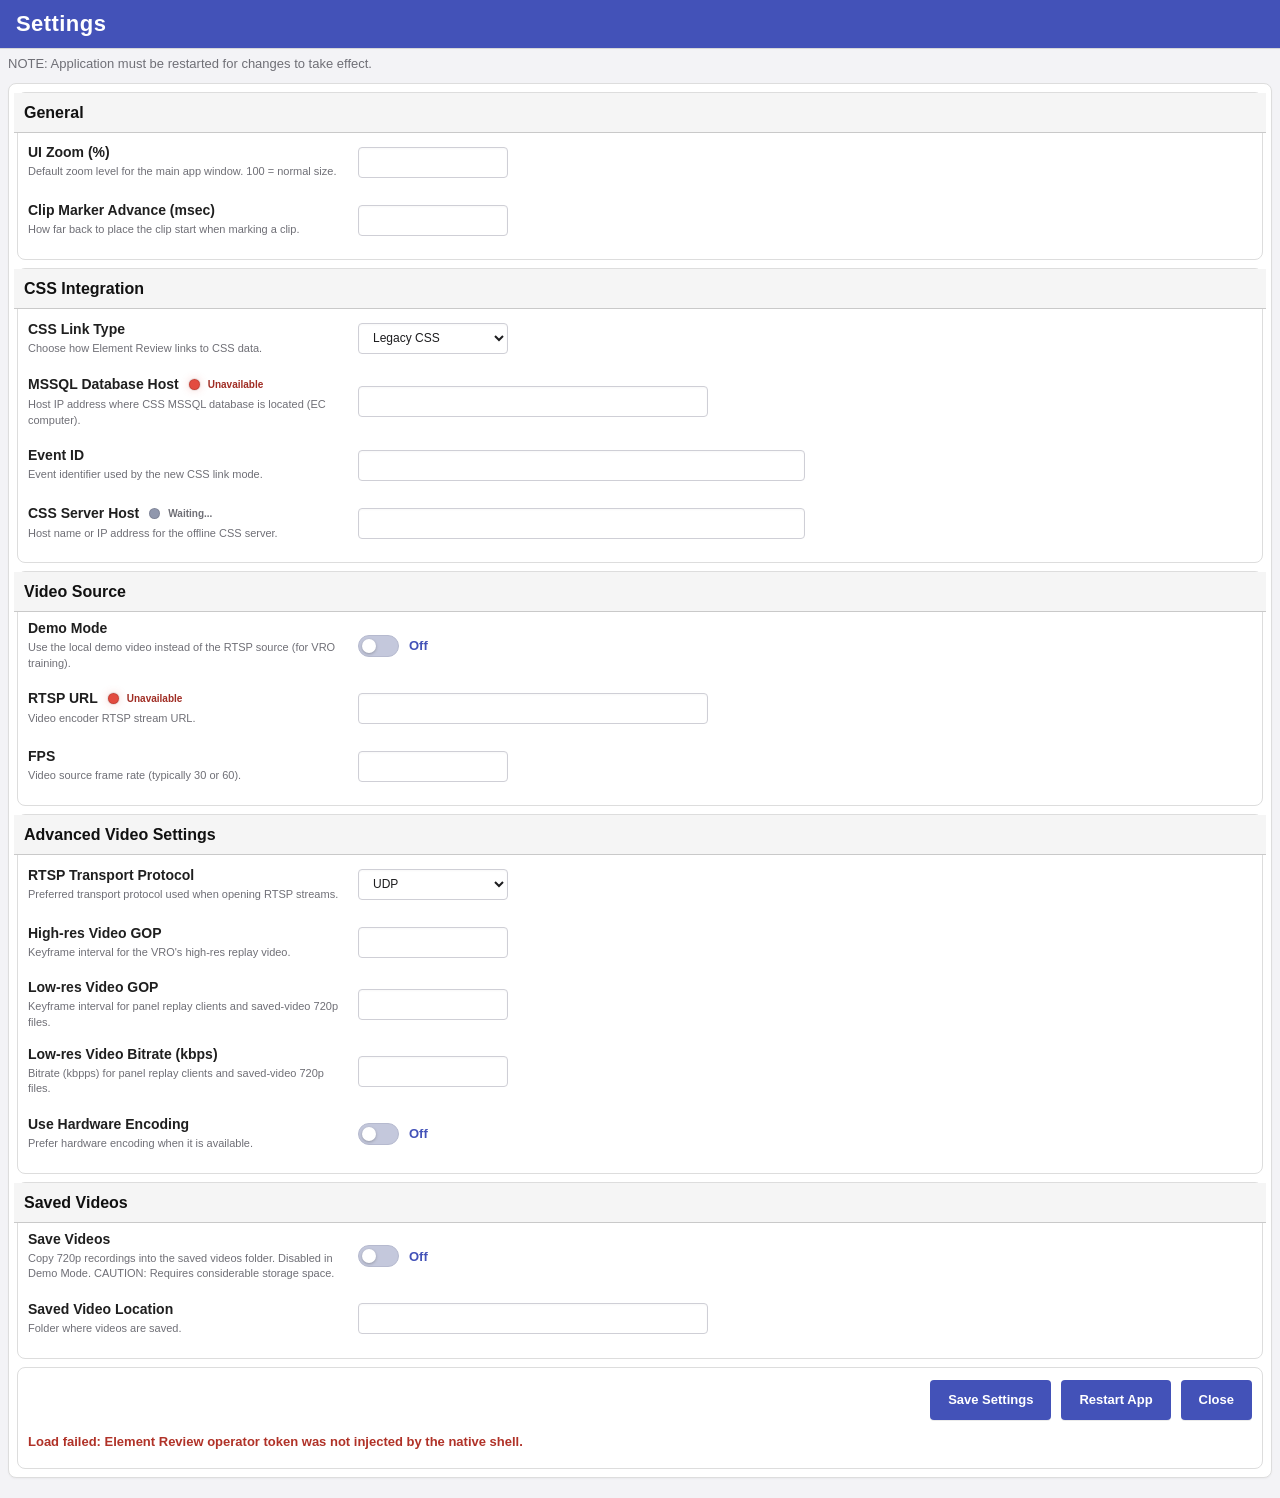
<file: wwwroot/config.html>
<!doctype html>
<html lang="en">
<head>
    <meta charset="utf-8" />
    <meta name="viewport" content="width=device-width, initial-scale=1" />
    <title>Element Review Settings</title>

    <style>
        :root {
            --pageBg: #f3f3f6;
            --surface: #ffffff;
            --surfaceAlt: #f5f5f5;
            --text: #1d1d1f;
            --muted: #6f6f76;
            --border: #dddddd;
            --brand: #4352b8;
            --brandDark: #1d5a96;
            --inputBorder: #cfcfd6;
            --inputBg: #ffffff;
            --success: #2fa84f;
            --warning: #d6a316;
            --danger: #e34b3f;
            --buttonShadow: 0 1px 0 rgba(0,0,0,0.08);
            --cardShadow: 0 1px 2px rgba(0,0,0,0.04);
        }

        * {
            box-sizing: border-box;
        }

        html, body {
            min-height: 100%;
        }

        body {
            margin: 0;
            font-family: Arial, Helvetica, sans-serif;
            background: var(--pageBg);
            color: var(--text);
        }

            body.preload {
                visibility: hidden;
            }

        .siteHeader {
            background: var(--brand);
            color: #fff;
            box-shadow: 0 1px 0 rgba(0,0,0,0.12);
        }

        .siteHeaderInner {
            min-height: 48px;
            padding: 0 16px;
            display: flex;
            align-items: center;
            justify-content: flex-start;
            gap: 18px;
        }

        .brandBlock {
            display: flex;
            align-items: center;
            gap: 12px;
            flex-wrap: wrap;
            min-width: 0;
        }

        .brand {
            font-size: 22px;
            font-weight: 700;
            letter-spacing: 0.02em;
            white-space: nowrap;
        }

        .page {
            margin: 0;
            padding: 8px 8px 20px;
        }

        h1 {
            margin: 0 0 8px;
            font-size: 26px;
            line-height: 1.2;
            font-weight: 500;
            color: #000;
        }

        .subtitle {
            margin: 0 0 12px;
            color: var(--muted);
            font-size: 13px;
        }

        .formShell {
            background: var(--surface);
            border: 1px solid var(--border);
            border-radius: 8px;
            box-shadow: var(--cardShadow);
            padding: 8px;
        }

        form {
            display: grid;
            gap: 8px;
        }

        .card {
            background: var(--surface);
            border: 1px solid var(--border);
            border-radius: 8px;
            overflow: visible;
            padding: 0 10px 10px;
        }

        .actionsCard {
            padding-top: 10px;
        }

        .sectionTitle {
            margin: 0 -14px 0;
            padding: 10px;
            font-size: 16px;
            line-height: 1.2;
            font-weight: 700;
            color: #111;
            background: var(--surfaceAlt);
            border-bottom: 1px solid #c9c9c9;
        }

        .grid {
            display: grid;
            grid-template-columns: minmax(220px, 320px) minmax(180px, 1fr);
            gap: 0 10px;
            align-items: center;
        }

        .row {
            display: contents;
        }

            .row.hiddenRow {
                display: none;
            }

            .labelBlock,
            .row > .toggleRow {
                min-height: 58px;
            }

            .row > input {
                min-height: 58px;
            }

        .labelBlock {
            display: flex;
            flex-direction: column;
            justify-content: center;
            gap: 4px;
            padding: 8px 0;
        }

            .labelBlock.disabled {
                opacity: 0.6;
            }

        .labelLine {
            display: flex;
            align-items: center;
            gap: 10px;
            flex-wrap: wrap;
        }

        .labelBlock label {
            font-size: 14px;
            font-weight: 700;
            color: #1f1f1f;
        }

        .help {
            color: var(--muted);
            font-size: 11px;
            line-height: 1.4;
            max-width: 560px;
        }

        input[type="text"],
        input[type="number"],
        .fieldSelect {
            display: block;
            width: 100%;
            max-width: 50%;
            min-width: 160px;
            min-height: 31px;
            margin: 0;
            padding: 6px 10px;
            border: 1px solid var(--inputBorder);
            border-radius: 4px;
            background: var(--inputBg);
            color: var(--text);
            font-size: 12px;
            box-shadow: inset 0 1px 2px rgba(0,0,0,0.03);
            align-self: center;
        }

        input[type="text"].fieldWidthSmall,
        input[type="number"].fieldWidthSmall,
        .fieldSelect.fieldWidthSmall {
            width: 150px;
            max-width: 100%;
            min-width: 0;
        }

        input[type="text"].fieldWidthMedium,
        input[type="number"].fieldWidthMedium,
        .fieldSelect.fieldWidthMedium {
            width: 350px;
            max-width: 100%;
            min-width: 0;
        }

            input[type="text"]:focus,
            input[type="number"]:focus,
            .fieldSelect:focus {
                outline: 0;
                border-color: #8b93d8;
                box-shadow: 0 0 0 3px rgba(67, 82, 184, 0.12);
            }

            input[type="text"]:disabled,
            input[type="number"]:disabled,
            .fieldSelect:disabled {
                background: #f0f0f2;
                color: #8b8b95;
                cursor: not-allowed;
            }

        .toggleRow {
            display: flex;
            align-items: center;
            gap: 10px;
            padding: 8px 0;
        }

            .toggleRow.disabled {
                opacity: 0.6;
            }

        .toggleText {
            min-width: 34px;
            color: var(--brand);
            font-size: 13px;
            font-weight: 700;
        }

        .switch {
            position: relative;
            display: inline-block;
            width: 41px;
            height: 22px;
            flex: 0 0 auto;
        }

            .switch input {
                opacity: 0;
                width: 0;
                height: 0;
                position: absolute;
            }

            .switch input:disabled + .slider {
                cursor: not-allowed;
                background: #d8dbe7;
                border-color: #c8ccd9;
            }

            .switch input:disabled + .slider::before {
                box-shadow: none;
            }

        .slider {
            position: absolute;
            inset: 0;
            cursor: pointer;
            background: #c4c8dc;
            border: 1px solid #b6bacf;
            border-radius: 999px;
            transition: 0.2s ease;
        }

        .slider::before {
            content: "";
            position: absolute;
            left: 3px;
            top: 3px;
            width: 14px;
            height: 14px;
            border-radius: 50%;
            background: #fff;
            box-shadow: 0 1px 3px rgba(0,0,0,0.25);
            transition: 0.2s ease;
        }

        .switch input:checked + .slider {
            background: var(--brand);
            border-color: var(--brand);
        }

            .switch input:checked + .slider::before {
                transform: translateX(18px);
            }

        .pingStatus {
            display: inline-flex;
            align-items: center;
            gap: 8px;
            min-height: 18px;
            font-size: 10px;
            font-weight: 700;
        }

        .pingDot {
            width: 11px;
            height: 11px;
            border-radius: 50%;
            background: #8d93a6;
            border: 1px solid rgba(0,0,0,0.12);
            flex: 0 0 auto;
        }

            .pingDot.green {
                background: var(--success);
                box-shadow: 0 0 0 1px rgba(0,0,0,0.08), 0 0 8px rgba(47,168,79,0.25);
            }

            .pingDot.yellow {
                background: var(--warning);
                box-shadow: 0 0 0 1px rgba(0,0,0,0.08), 0 0 8px rgba(214,163,22,0.25);
            }

            .pingDot.red {
                background: var(--danger);
                box-shadow: 0 0 0 1px rgba(0,0,0,0.08), 0 0 8px rgba(227,75,63,0.25);
            }

            .pingDot.idle {
                background: #9097ad;
            }

        .pingText {
            color: var(--muted);
        }

            .pingText.green {
                color: #246f37;
            }

            .pingText.yellow {
                color: #8a6710;
            }

            .pingText.red {
                color: #a02d24;
            }

            .pingText.idle {
                color: var(--muted);
            }

        .actions {
            display: flex;
            gap: 10px;
            flex-wrap: wrap;
            align-items: center;
            justify-content: flex-end;
            margin-top: 2px;
        }

        button {
            min-height: 40px;
            padding: 0 18px;
            border: 0;
            border-radius: 4px;
            font-size: 13px;
            font-weight: 700;
            cursor: pointer;
            box-shadow: var(--buttonShadow);
        }

            button:disabled {
                opacity: 0.6;
                cursor: not-allowed;
            }

        .saveBtn,
        .restartBtn,
        .closeBtn {
            background: var(--brand);
            color: #fff;
        }

        .status {
            min-height: 24px;
            margin-top: 14px;
            font-size: 13px;
            font-weight: 700;
        }

            .status.ok {
                color: #2d7d44;
            }

            .status.err {
                color: #b03228;
            }

        .modalOverlay {
            position: fixed;
            inset: 0;
            display: none;
            align-items: center;
            justify-content: center;
            background: rgba(0,0,0,0.35);
            z-index: 9999;
            padding: 20px;
        }

            .modalOverlay.show {
                display: flex;
            }

        .modalBox {
            width: min(520px, 100%);
            background: var(--surface);
            border: 1px solid var(--border);
            border-radius: 8px;
            padding: 28px 24px;
            box-shadow: 0 18px 40px rgba(0,0,0,0.16);
            text-align: center;
        }

        .modalMessage {
            margin: 0;
            font-size: 22px;
            font-weight: 700;
            line-height: 1.3;
            color: var(--text);
        }

        @media (max-width: 980px) {
            .siteHeaderInner {
                align-items: center;
                padding-top: 6px;
                padding-bottom: 6px;
            }

        }

        @media (max-width: 760px) {
            .grid {
                grid-template-columns: 1fr;
                gap: 0;
            }

            .labelBlock,
            .row > input,
            .row > .toggleRow {
                min-height: auto;
            }

            .page {
                padding-left: 6px;
                padding-right: 6px;
            }

            .siteHeaderInner {
                padding-left: 10px;
                padding-right: 10px;
            }

            .brand {
                font-size: 18px;
            }

            .modalMessage {
                font-size: 19px;
            }

            input[type="text"],
            input[type="number"],
            .fieldSelect {
                max-width: 100%;
                min-width: 0;
            }
        }
    </style>
</head>
<body class="preload">
    <header class="siteHeader">
        <div class="siteHeaderInner">
            <div class="brandBlock">
                <div class="brand" data-i18n="settings">Settings</div>
            </div>

        </div>
    </header>

    <div class="page">
        <p class="subtitle" data-i18n="restartNote">NOTE: Application must be restarted for changes to take effect.</p>

        <div class="formShell">
            <form id="configForm" novalidate>
                <div class="card">
                    <h2 class="sectionTitle" data-i18n="general">General</h2>

                    <div class="grid">
                        <div class="row">
                            <div class="labelBlock">
                                <label for="UiZoomPercent" data-i18n="uiZoom">UI Zoom (%)</label>
                                <div class="help" data-i18n="uiZoomHelp">
                                    Default zoom level for the main app window. 100 = normal size.
                                </div>
                            </div>

                            <input id="UiZoomPercent" name="UiZoomPercent" class="fieldWidthSmall" type="number" min="50" max="150" step="5" />
                        </div>

                        <div class="row">
                            <div class="labelBlock">
                                <label for="ClipMarkerAdvanceMsec" data-i18n="clipMarkerAdvance">Clip Marker Advance (msec)</label>
                                <div class="help" data-i18n="clipMarkerAdvanceHelp">How far back to place the clip start when marking a clip.</div>
                            </div>

                            <input id="ClipMarkerAdvanceMsec" name="ClipMarkerAdvanceMsec" class="fieldWidthSmall" type="number" min="0" step="100" />
                        </div>
                    </div>
                </div>

                <div class="card">
                    <h2 class="sectionTitle" data-i18n="cssIntegration">CSS Integration</h2>

                    <div class="grid">
                        <div class="row">
                            <div class="labelBlock">
                                <label for="CSSLink" data-i18n="cssLinkType">CSS Link Type</label>
                                <div class="help" data-i18n="cssLinkTypeHelp">Choose how Element Review links to CSS data.</div>
                            </div>

                            <select id="CSSLink" name="CSSLink" class="fieldSelect fieldWidthSmall">
                                <option value="Legacy" data-i18n="cssLinkLegacy">Legacy</option>
                                <option value="Online CSS" data-i18n="cssLinkOnline">Online CSS</option>
                                <option value="Offline CSS" data-i18n="cssLinkOffline">Offline CSS</option>
                                <option value="Custom" data-i18n="cssLinkCustom">Custom</option>
                                <option value="None" data-i18n="cssLinkNone">None</option>
                            </select>
                        </div>

                        <div class="row" id="DatabaseLocationRow">
                            <div id="DatabaseLocationLabelBlock" class="labelBlock">
                                <div class="labelLine">
                                    <label for="DatabaseLocation" data-i18n="mssqlDatabaseHost">MSSQL Database Host</label>
                                    <div class="pingStatus">
                                        <span id="dbPingDot" class="pingDot idle"></span>
                                        <span id="dbPingText" class="pingText idle">Waiting...</span>
                                    </div>
                                </div>

                                <div class="help" data-i18n="dbHelp">
                                    Host IP address where CSS MSSQL database is located (EC computer).
                                </div>
                            </div>

                            <input id="DatabaseLocation" name="DatabaseLocation" class="fieldWidthMedium" type="text" spellcheck="false" />
                        </div>

                        <div class="row" id="EventIdRow">
                            <div id="EventIdLabelBlock" class="labelBlock">
                                <label for="EventId" data-i18n="eventId">Event ID</label>
                                <div class="help" data-i18n="eventIdHelp">Event identifier used by the new CSS link mode.</div>
                            </div>

                            <input id="EventId" name="EventId" type="text" spellcheck="false" />
                        </div>

                        <div class="row" id="CSSServerHostRow">
                            <div id="CSSServerHostLabelBlock" class="labelBlock">
                                <div class="labelLine">
                                    <label for="CSSServerHost" data-i18n="cssServerHost">CSS Server Host</label>
                                    <div class="pingStatus">
                                        <span id="cssServerPingDot" class="pingDot idle"></span>
                                        <span id="cssServerPingText" class="pingText idle">Waiting...</span>
                                    </div>
                                </div>
                                <div class="help" data-i18n="cssServerHostHelp">Host name or IP address for the offline CSS server.</div>
                            </div>

                            <input id="CSSServerHost" name="CSSServerHost" type="text" spellcheck="false" />
                        </div>
                    </div>
                </div>

                <div class="card">
                    <h2 class="sectionTitle" data-i18n="videoSource">Video Source</h2>

                    <div class="grid">
                        <div class="row">
                            <div class="labelBlock">
                                <label for="DemoMode" data-i18n="demoMode">Demo Mode</label>
                                <div class="help" data-i18n="demoModeHelp">Use the local demo video instead of the RTSP source (for VRO training).</div>
                            </div>

                            <div class="toggleRow">
                                <label class="switch">
                                    <input id="DemoMode" name="DemoMode" type="checkbox" />
                                    <span class="slider"></span>
                                </label>
                                <div id="DemoModeText" class="toggleText">Off</div>
                            </div>
                        </div>

                        <div class="row">
                            <div id="RtspUrlLabelBlock" class="labelBlock">
                                <div class="labelLine">
                                    <label for="RtspUrl" data-i18n="rtspUrl">RTSP URL</label>
                                    <div class="pingStatus">
                                        <span id="rtspPingDot" class="pingDot idle"></span>
                                        <span id="rtspPingText" class="pingText idle">Waiting...</span>
                                    </div>
                                </div>

                                <div class="help" data-i18n="rtspHelp">
                                    Video encoder RTSP stream URL.
                                </div>
                            </div>

                            <input id="RtspUrl" name="RtspUrl" class="fieldWidthMedium" type="text" spellcheck="false" />
                        </div>

                        <div class="row">
                            <div class="labelBlock">
                                <label for="SourceFps" data-i18n="fps">FPS</label>
                                <div class="help" data-i18n="fpsHelp">Video source frame rate (typically 30 or 60).</div>
                            </div>

                            <input id="SourceFps" name="SourceFps" class="fieldWidthSmall" type="number" min="0" step="5" />
                        </div>
                    </div>
                </div>

                <div class="card">
                    <h2 class="sectionTitle" data-i18n="advancedVideoSettings">Advanced Video Settings</h2>

                    <div class="grid">
                        <div class="row">
                            <div class="labelBlock">
                                <label for="RtspTransportProtocol" data-i18n="rtspTransportProtocol">RTSP Transport Protocol</label>
                                <div class="help" data-i18n="rtspTransportProtocolHelp">Preferred transport protocol used when opening RTSP streams.</div>
                            </div>

                            <select id="RtspTransportProtocol" name="RtspTransportProtocol" class="fieldSelect fieldWidthSmall">
                                <option value="UDP" data-i18n="rtspTransportUdp">UDP</option>
                                <option value="TCP" data-i18n="rtspTransportTcp">TCP</option>
                            </select>
                        </div>

                        <div class="row">
                            <div class="labelBlock">
                                <label for="highresVideoGop" data-i18n="highresVideoGop">High-res Video GOP</label>
                                <div class="help" data-i18n="highresVideoGopHelp">Keyframe interval for the Element Review operator high-res replay video.</div>
                            </div>

                            <input id="highresVideoGop" name="highresVideoGop" class="fieldWidthSmall" type="number" min="1" step="1" />
                        </div>

                        <div class="row">
                            <div class="labelBlock">
                                <label for="lowresVideoGop" data-i18n="lowresVideoGop">Low-res Video GOP</label>
                                <div class="help" data-i18n="lowresVideoGopHelp">Keyframe interval for panel replay clients and saved-video 720p files.</div>
                            </div>

                            <input id="lowresVideoGop" name="lowresVideoGop" class="fieldWidthSmall" type="number" min="1" step="1" />
                        </div>

                        <div class="row">
                            <div class="labelBlock">
                                <label for="lowresVideoBitrate" data-i18n="lowresVideoBitrate">Low-res Video Bitrate (kbps)</label>
                                <div class="help" data-i18n="lowresVideoBitrateHelp">Bitrate (kbpps) for panel replay clients and saved-video 720p files.</div>
                            </div>

                            <input id="lowresVideoBitrate" name="lowresVideoBitrate" class="fieldWidthSmall" type="number" min="0" step="100" />
                        </div>

                        <div class="row">
                            <div class="labelBlock">
                                <label for="UseHardwareEncodingWhenAvailable" data-i18n="useHardwareEncoding">Use Hardware Encoding</label>
                                <div class="help" data-i18n="useHardwareEncodingHelp">Prefer hardware encoding when it is available.</div>
                            </div>

                            <div class="toggleRow">
                                <label class="switch">
                                    <input id="UseHardwareEncodingWhenAvailable" name="UseHardwareEncodingWhenAvailable" type="checkbox" />
                                    <span class="slider"></span>
                                </label>
                                <div id="UseHardwareEncodingWhenAvailableText" class="toggleText">Off</div>
                            </div>
                        </div>
                    </div>
                </div>

                <div class="card">
                    <h2 class="sectionTitle" data-i18n="savedVideos">Saved Videos</h2>

                    <div class="grid">
                        <div class="row">
                            <div id="SaveVideosLabelBlock" class="labelBlock">
                                <label for="SaveVideos" data-i18n="saveVideos">Save Videos</label>
                                <div class="help" data-i18n="saveVideosHelp">Copy completed recordings into the saved videos folder. CAUTION: Requires considerable storage space.</div>
                            </div>

                            <div id="SaveVideosToggleRow" class="toggleRow">
                                <label class="switch">
                                    <input id="SaveVideos" name="SaveVideos" type="checkbox" />
                                    <span class="slider"></span>
                                </label>
                                <div id="SaveVideosText" class="toggleText">Off</div>
                            </div>
                        </div>

                        <div class="row">
                            <div id="SavedVideosFolderLabelBlock" class="labelBlock">
                                <label for="SavedVideosFolder" data-i18n="savedVideoLocation">Saved Video Location</label>
                                <div class="help" data-i18n="savedVideoLocationHelp">Folder where videos are saved.</div>
                            </div>

                            <input id="SavedVideosFolder" name="SavedVideosFolder" class="fieldWidthMedium" type="text" spellcheck="false" />
                        </div>
                    </div>
                </div>

                <div class="card actionsCard">
                    <div class="actions">
                        <button type="submit" class="saveBtn" data-i18n="saveSettings">Save Settings</button>
                        <button type="button" id="restartBtn" class="restartBtn" data-i18n="restartApp">Restart App</button>
                        <button type="button" id="closeBtn" class="closeBtn" data-i18n="close">Close</button>
                    </div>

                    <div id="status" class="status"></div>
                </div>
            </form>
        </div>
    </div>

    <script src="config-i18n.js"></script>
    <script>
        const fields = [
            "CSSLink",
            "EventId",
            "CSSServerHost",
            "DemoMode",
            "RtspUrl",
            "SourceFps",
            "RtspTransportProtocol",
            "UseHardwareEncodingWhenAvailable",
            "highresVideoGop",
            "lowresVideoGop",
            "lowresVideoBitrate",
            "ClipMarkerAdvanceMsec",
            "UiZoomPercent",
            "DatabaseLocation",
            "SaveVideos",
            "SavedVideosFolder"
        ];

        const booleanFields = [
            "DemoMode",
            "UseHardwareEncodingWhenAvailable",
            "SaveVideos"
        ];

        const numberFields = [
            "SourceFps",
            "highresVideoGop",
            "lowresVideoGop",
            "lowresVideoBitrate",
            "ClipMarkerAdvanceMsec",
            "UiZoomPercent"
        ];

        const form = document.getElementById("configForm");
        const statusEl = document.getElementById("status");
        const saveBtn = form.querySelector(".saveBtn");
        const restartBtn = document.getElementById("restartBtn");
        const closeBtn = document.getElementById("closeBtn");
        const cssLinkInput = document.getElementById("CSSLink");
        const rtspTransportProtocolInput = document.getElementById("RtspTransportProtocol");

        const demoModeInput = document.getElementById("DemoMode");
        const rtspUrlInput = document.getElementById("RtspUrl");
        const rtspUrlLabelBlock = document.getElementById("RtspUrlLabelBlock");
        const saveVideosInput = document.getElementById("SaveVideos");
        const saveVideosLabelBlock = document.getElementById("SaveVideosLabelBlock");
        const saveVideosToggleRow = document.getElementById("SaveVideosToggleRow");
        const savedVideosFolderLabelBlock = document.getElementById("SavedVideosFolderLabelBlock");
        const databaseLocationRow = document.getElementById("DatabaseLocationRow");
        const eventIdRow = document.getElementById("EventIdRow");
        const cssServerHostRow = document.getElementById("CSSServerHostRow");
        const databaseLocationLabelBlock = document.getElementById("DatabaseLocationLabelBlock");
        const eventIdLabelBlock = document.getElementById("EventIdLabelBlock");
        const cssServerHostLabelBlock = document.getElementById("CSSServerHostLabelBlock");
        const databaseLocationInput = document.getElementById("DatabaseLocation");
        const eventIdInput = document.getElementById("EventId");
        const cssServerHostInput = document.getElementById("CSSServerHost");
        const savedVideosFolderInput = document.getElementById("SavedVideosFolder");
        const uiZoomPercentInput = document.getElementById("UiZoomPercent");

        const dbPingDot = document.getElementById("dbPingDot");
        const dbPingText = document.getElementById("dbPingText");
        const cssServerPingDot = document.getElementById("cssServerPingDot");
        const cssServerPingText = document.getElementById("cssServerPingText");
        const rtspPingDot = document.getElementById("rtspPingDot");
        const rtspPingText = document.getElementById("rtspPingText");

        const translations = window.CONFIG_I18N || {};
        let currentLanguage = "en";
        let serverConfig = {};
        let operatorAuthToken = "";

        let hostPingIntervalId = null;
        let dbPingInFlight = false;
        let cssServerPingInFlight = false;
        let rtspPingInFlight = false;

        function loadOperatorAuthToken() {
            operatorAuthToken = String(window.__ELEMENT_REVIEW_OPERATOR_TOKEN || "");
            if (!operatorAuthToken) {
                throw new Error("Element Review operator token was not injected by the native shell.");
            }
        }

        function authHeaders(extraHeaders = {}) {
            return operatorAuthToken
                ? { ...extraHeaders, Authorization: `Bearer ${operatorAuthToken}` }
                : { ...extraHeaders };
        }

        function normalizeLanguage(value) {
            const lang = String(value ?? "").trim().toLowerCase();
            return translations[lang] ? lang : "en";
        }

        function t(key) {
            return translations[currentLanguage]?.[key] ?? translations.en?.[key] ?? key;
        }

        if ("scrollRestoration" in history) {
            history.scrollRestoration = "manual";
        }

        function showPage() {
            document.body.classList.remove("preload");
            window.scrollTo(0, 0);
            window.requestAnimationFrame(() => window.scrollTo(0, 0));
        }

        function applyTranslations() {
            document.documentElement.lang = currentLanguage;
            document.title = t("pageTitle");

            if (cssLinkInput) {
                const noneOption = cssLinkInput.querySelector('option[value="None"]');
                const legacyOption = cssLinkInput.querySelector('option[value="Legacy"]');
                const customOption = cssLinkInput.querySelector('option[value="Custom"]');
                const onlineOption = cssLinkInput.querySelector('option[value="Online CSS"]');
                const offlineOption = cssLinkInput.querySelector('option[value="Offline CSS"]');

                if (noneOption) noneOption.textContent = t("cssLinkNone");
                if (legacyOption) legacyOption.textContent = t("cssLinkLegacy");
                if (customOption) customOption.textContent = t("cssLinkCustom");
                if (onlineOption) onlineOption.textContent = t("cssLinkOnline");
                if (offlineOption) offlineOption.textContent = t("cssLinkOffline");
            }

            if (rtspTransportProtocolInput) {
                const udpOption = rtspTransportProtocolInput.querySelector('option[value="UDP"]');
                const tcpOption = rtspTransportProtocolInput.querySelector('option[value="TCP"]');

                if (udpOption) udpOption.textContent = t("rtspTransportUdp");
                if (tcpOption) tcpOption.textContent = t("rtspTransportTcp");
            }

            document.querySelectorAll("[data-i18n]").forEach((el) => {
                const key = el.getAttribute("data-i18n");
                el.textContent = t(key);
            });

            if (dbPingText.dataset.i18nKey) {
                dbPingText.textContent = t(dbPingText.dataset.i18nKey);
            }

            if (cssServerPingText.dataset.i18nKey) {
                cssServerPingText.textContent = t(cssServerPingText.dataset.i18nKey);
            }

            if (rtspPingText.dataset.i18nKey) {
                rtspPingText.textContent = t(rtspPingText.dataset.i18nKey);
            }

            if (statusEl.dataset.i18nKey) {
                const detail = statusEl.dataset.i18nDetail || "";
                statusEl.textContent = detail ? `${t(statusEl.dataset.i18nKey)}: ${detail}` : t(statusEl.dataset.i18nKey);
            }

            for (const fieldName of booleanFields) {
                updateToggleText(fieldName);
            }
        }

        function setStatus(message = "", kind = "", useKey = false, detail = "") {
            statusEl.className = `status ${kind}`.trim();

            if (!message) {
                statusEl.textContent = "";
                delete statusEl.dataset.i18nKey;
                delete statusEl.dataset.i18nDetail;
                return;
            }

            if (useKey) {
                statusEl.dataset.i18nKey = message;
                statusEl.dataset.i18nDetail = detail;
                statusEl.textContent = detail ? `${t(message)}: ${detail}` : t(message);
                return;
            }

            delete statusEl.dataset.i18nKey;
            delete statusEl.dataset.i18nDetail;
            statusEl.textContent = message;
        }

        function updateToggleText(fieldName) {
            const input = document.getElementById(fieldName);
            const text = document.getElementById(fieldName + "Text");

            if (!input || !text) return;

            text.textContent = input.checked ? t("on") : t("off");
        }

        function setPingIndicator(dotEl, textEl, state, textOrKey, useKey = true) {
            dotEl.className = `pingDot ${state}`;
            textEl.className = `pingText ${state}`;

            if (useKey) {
                textEl.dataset.i18nKey = textOrKey;
                textEl.textContent = t(textOrKey);
                return;
            }

            delete textEl.dataset.i18nKey;
            textEl.textContent = textOrKey;
        }

        function normalizeFolderPath(value) {
            let s = String(value ?? "").trim();
            if (!s) return "";

            s = s.replace(/\\/g, "/");
            s = s.replace(/\/{2,}/g, "/");

            if (/^[A-Za-z]:$/.test(s)) {
                s += "/";
            }

            return s;
        }

        function normalizeUiZoomPercent(value) {
            const numeric = Number(value);

            if (!Number.isFinite(numeric)) return 90;

            let zoom = Math.round(numeric);

            if (zoom < 50) zoom = 50;
            if (zoom > 150) zoom = 150;

            return zoom;
        }

        function normalizeCssLinkValue(value) {
            const normalized = String(value ?? "").trim().toLowerCase();
            if (normalized === "legacy") return "Legacy";
            if (normalized === "custom") return "Custom";
            if (normalized === "new" || normalized === "online css" || normalized === "onlinecss") return "Online CSS";
            if (normalized === "offline css" || normalized === "offlinecss") return "Offline CSS";
            return "None";
        }

        function normalizeRtspTransportProtocolValue(value) {
            return String(value ?? "").trim().toUpperCase() === "TCP" ? "TCP" : "UDP";
        }

        function setCssLinkSelection(value) {
            const normalizedValue = normalizeCssLinkValue(value);
            let matchingIndex = -1;

            Array.from(cssLinkInput.options).forEach((option, index) => {
                const isMatch = option.value === normalizedValue;
                option.selected = isMatch;

                if (isMatch) {
                    matchingIndex = index;
                }
            });

            if (matchingIndex < 0) {
                matchingIndex = 0;
            }

            cssLinkInput.selectedIndex = matchingIndex;
            cssLinkInput.value = cssLinkInput.options[matchingIndex]?.value ?? "None";
        }

        function updateCssIntegrationState() {
            const cssLink = normalizeCssLinkValue(cssLinkInput?.value);
            const isLegacy = cssLink === "Legacy";
            const isOnline = cssLink === "Online CSS";
            const isOffline = cssLink === "Offline CSS";

            databaseLocationInput.disabled = !isLegacy;
            databaseLocationLabelBlock.classList.toggle("disabled", !isLegacy);
            databaseLocationRow.classList.toggle("hiddenRow", !isLegacy);

            eventIdInput.disabled = !isOnline;
            eventIdLabelBlock.classList.toggle("disabled", !isOnline);
            eventIdRow.classList.toggle("hiddenRow", !isOnline);

            cssServerHostInput.disabled = !isOffline;
            cssServerHostLabelBlock.classList.toggle("disabled", !isOffline);
            cssServerHostRow.classList.toggle("hiddenRow", !isOffline);

            if (!isLegacy) {
                setPingIndicator(dbPingDot, dbPingText, "idle", "unavailable");
            } else {
                setPingIndicator(dbPingDot, dbPingText, "idle", "waiting");
            }

            if (!isOffline) {
                setPingIndicator(cssServerPingDot, cssServerPingText, "idle", "unavailable");
            } else {
                setPingIndicator(cssServerPingDot, cssServerPingText, "idle", "waiting");
            }
        }

        function removeOrphanedSettings(config) {
            delete config.PlaybackSpeeds;
            return config;
        }

        function updateVideoSourceState() {
            const demoModeOn = !!demoModeInput.checked;
            rtspUrlInput.disabled = demoModeOn;

            if (demoModeOn) {
                rtspUrlLabelBlock.classList.add("disabled");
                setPingIndicator(rtspPingDot, rtspPingText, "idle", "demoModeStatus");
            } else {
                rtspUrlLabelBlock.classList.remove("disabled");
            }

            if (demoModeOn && saveVideosInput.checked) {
                saveVideosInput.checked = false;
                updateToggleText("SaveVideos");
            }

            saveVideosInput.disabled = demoModeOn;
            saveVideosLabelBlock.classList.toggle("disabled", demoModeOn);
            saveVideosToggleRow.classList.toggle("disabled", demoModeOn);

            savedVideosFolderInput.disabled = demoModeOn;
            savedVideosFolderLabelBlock.classList.toggle("disabled", demoModeOn);
            updateCssIntegrationState();
        }

        function writeForm(config) {
            serverConfig = removeOrphanedSettings({ ...config });

            currentLanguage = normalizeLanguage(config.Language ?? "en");
            applyTranslations();

            setPingIndicator(dbPingDot, dbPingText, "idle", "waiting");
            setPingIndicator(cssServerPingDot, cssServerPingText, "idle", "waiting");
            setPingIndicator(rtspPingDot, rtspPingText, "idle", "waiting");

            for (const fieldName of fields) {
                const input = document.getElementById(fieldName);
                if (!input) continue;

                let value =
                    config[fieldName] !== undefined
                        ? config[fieldName]
                        : (booleanFields.includes(fieldName) ? false : "");

                if (fieldName === "SavedVideosFolder") {
                    value = normalizeFolderPath(value);
                }

                if (fieldName === "UiZoomPercent") {
                    value = normalizeUiZoomPercent(value);
                }

                if (fieldName === "CSSLink") {
                    value = normalizeCssLinkValue(value);
                }

                if (fieldName === "RtspTransportProtocol") {
                    value = normalizeRtspTransportProtocolValue(value);
                }

                if (booleanFields.includes(fieldName)) {
                    input.checked = !!value;
                    updateToggleText(fieldName);
                } else if (numberFields.includes(fieldName)) {
                    input.value = value ?? 0;
                } else if (fieldName === "CSSLink") {
                    setCssLinkSelection(value);
                } else {
                    input.value = value ?? "";
                }
            }

            setCssLinkSelection(config.CSSLink);
            updateVideoSourceState();
        }

        function readForm() {
            const config = removeOrphanedSettings({ ...serverConfig });

            for (const fieldName of fields) {
                const input = document.getElementById(fieldName);
                if (!input) continue;

                if (booleanFields.includes(fieldName)) {
                    config[fieldName] = !!input.checked;
                    continue;
                }

                if (fieldName === "UiZoomPercent") {
                    const value = normalizeUiZoomPercent(input.value);
                    input.value = value;
                    config[fieldName] = value;
                    continue;
                }

                if (fieldName === "CSSLink") {
                    const value = normalizeCssLinkValue(input.value);
                    input.value = value;
                    config[fieldName] = value;
                    continue;
                }

                if (fieldName === "RtspTransportProtocol") {
                    const value = normalizeRtspTransportProtocolValue(input.value);
                    input.value = value;
                    config[fieldName] = value;
                    continue;
                }

                if (numberFields.includes(fieldName)) {
                    const value = Number(input.value);
                    config[fieldName] = Number.isFinite(value) ? value : 0;
                    continue;
                }

                let value = input.value.trim();

                if (fieldName === "SavedVideosFolder") {
                    value = normalizeFolderPath(value);
                    input.value = value;
                }

                config[fieldName] = value;
            }

            if (config.DemoMode) {
                config.SaveVideos = false;
            }

            config.Language = currentLanguage;
            return removeOrphanedSettings(config);
        }

        function getHostFromDatabaseLocation(value) {
            value = String(value || "").trim();
            if (!value) return "";

            if (/^[A-Za-z]:[\\/]/.test(value)) {
                return "";
            }

            if (/^[a-z]+:\/\//i.test(value)) {
                try {
                    return new URL(value).hostname.trim();
                } catch {
                }
            }

            value = value.replace(/^\\\\/, "");

            if (value.includes("\\")) {
                value = value.split("\\")[0];
            }

            if (value.includes("/")) {
                value = value.split("/")[0];
            }

            if (value.includes(",")) {
                value = value.split(",")[0];
            }

            if (value.includes(":")) {
                value = value.split(":")[0];
            }

            return value.trim();
        }

        function getHostFromRtspUrl(value) {
            value = String(value || "").trim();
            if (!value) return "";

            try {
                const url = new URL(value);
                return (url.hostname || "").trim();
            } catch {
            }

            value = value.replace(/^rtsp:\/\//i, "");
            value = value.replace(/^rtsps:\/\//i, "");

            const atIndex = value.lastIndexOf("@");
            if (atIndex >= 0) {
                value = value.substring(atIndex + 1);
            }

            if (value.includes("/")) {
                value = value.split("/")[0];
            }

            if (value.startsWith("[")) {
                const endBracket = value.indexOf("]");
                if (endBracket > 0) {
                    return value.substring(1, endBracket).trim();
                }
            }

            if (value.includes(":")) {
                value = value.split(":")[0];
            }

            return value.trim();
        }

        async function pingHost(host) {
            const controller = new AbortController();
            const timeoutId = setTimeout(() => controller.abort(), 900);

            try {
                const response = await fetch(`/api/hostping?host=${encodeURIComponent(host)}`, {
                    cache: "no-store",
                    headers: authHeaders(),
                    signal: controller.signal
                });

                if (!response.ok) {
                    throw new Error(await response.text());
                }

                return await response.json();
            } finally {
                clearTimeout(timeoutId);
            }
        }

        function applyPingResult(dotEl, textEl, result) {
            if (!result?.ok || typeof result.roundTripMs !== "number") {
                setPingIndicator(dotEl, textEl, "red", "noResponse");
                return;
            }

            const ms = Math.max(1, Math.round(result.roundTripMs));

            if (ms <= 100) {
                setPingIndicator(dotEl, textEl, "green", `${ms} ms`, false);
            } else if (ms <= 500) {
                setPingIndicator(dotEl, textEl, "yellow", `${ms} ms`, false);
            } else {
                setPingIndicator(dotEl, textEl, "red", `${ms} ms`, false);
            }
        }

        async function pollDatabaseHostPing() {
            if (dbPingInFlight) return;
            if (normalizeCssLinkValue(cssLinkInput?.value) !== "Legacy") {
                setPingIndicator(dbPingDot, dbPingText, "idle", "unavailable");
                return;
            }

            const host = getHostFromDatabaseLocation(databaseLocationInput.value);

            if (!host) {
                setPingIndicator(dbPingDot, dbPingText, "idle", "noHost");
                return;
            }

            dbPingInFlight = true;

            try {
                const result = await pingHost(host);
                applyPingResult(dbPingDot, dbPingText, result);
            } catch {
                setPingIndicator(dbPingDot, dbPingText, "red", "noResponse");
            } finally {
                dbPingInFlight = false;
            }
        }

        async function pollCssServerHostPing() {
            if (cssServerPingInFlight) return;
            if (normalizeCssLinkValue(cssLinkInput?.value) !== "Offline CSS") {
                setPingIndicator(cssServerPingDot, cssServerPingText, "idle", "unavailable");
                return;
            }

            const host = getHostFromDatabaseLocation(cssServerHostInput.value);

            if (!host) {
                setPingIndicator(cssServerPingDot, cssServerPingText, "idle", "noHost");
                return;
            }

            cssServerPingInFlight = true;

            try {
                const result = await pingHost(host);
                applyPingResult(cssServerPingDot, cssServerPingText, result);
            } catch {
                setPingIndicator(cssServerPingDot, cssServerPingText, "red", "noResponse");
            } finally {
                cssServerPingInFlight = false;
            }
        }

        async function pollRtspHostPing() {
            if (rtspPingInFlight) return;

            if (demoModeInput.checked) {
                setPingIndicator(rtspPingDot, rtspPingText, "idle", "demoModeStatus");
                return;
            }

            const host = getHostFromRtspUrl(rtspUrlInput.value);

            if (!host) {
                setPingIndicator(rtspPingDot, rtspPingText, "idle", "noHost");
                return;
            }

            rtspPingInFlight = true;

            try {
                const result = await pingHost(host);
                applyPingResult(rtspPingDot, rtspPingText, result);
            } catch {
                setPingIndicator(rtspPingDot, rtspPingText, "red", "noResponse");
            } finally {
                rtspPingInFlight = false;
            }
        }

        async function pollAllHostPings() {
            await pollDatabaseHostPing();
            await pollCssServerHostPing();
            await pollRtspHostPing();
        }

        function startHostPingPolling() {
            stopHostPingPolling();
            pollAllHostPings();
            hostPingIntervalId = window.setInterval(pollAllHostPings, 3000);
        }

        function stopHostPingPolling() {
            if (hostPingIntervalId !== null) {
                clearInterval(hostPingIntervalId);
                hostPingIntervalId = null;
            }
        }

        async function loadConfig() {
            setStatus("loadingSettings", "", true);
            let lastError = null;

            for (let attempt = 0; attempt < 10; attempt++) {
                try {
                    const response = await fetch("/api/appconfig", {
                        cache: "no-store",
                        headers: authHeaders()
                    });
                    if (!response.ok) {
                        throw new Error(await response.text());
                    }

                    const config = await response.json();
                    writeForm(config);
                    setStatus("settingsLoaded", "ok", true);
                    return;
                } catch (err) {
                    lastError = err;

                    if (attempt === 9) {
                        throw lastError;
                    }

                    await new Promise((resolve) => window.setTimeout(resolve, 1000));
                }
            }
        }

        async function saveConfig(event) {
            event.preventDefault();
            setStatus("savingSettings", "", true);

            const config = readForm();

            const response = await fetch("/api/appconfig", {
                method: "POST",
                headers: authHeaders({ "Content-Type": "application/json" }),
                body: JSON.stringify(config)
            });

            if (!response.ok) {
                throw new Error(await response.text());
            }

            const saved = await response.json();
            writeForm(saved);

            setStatus("settingsSaved", "ok", true);
            pollAllHostPings();
        }

        async function restartApp() {
            restartBtn.disabled = true;
            saveBtn.disabled = true;

            stopHostPingPolling();
            setStatus();

            try {
                const response = await fetch("/api/app/restart", {
                    method: "POST",
                    headers: authHeaders()
                });

                if (!response.ok) {
                    throw new Error(await response.text());
                }

                setTimeout(() => {
                    window.location.reload();
                }, 5000);
            } catch (err) {
                restartBtn.disabled = false;
                saveBtn.disabled = false;
                startHostPingPolling();
                throw err;
            }
        }

        for (const fieldName of booleanFields) {
            const input = document.getElementById(fieldName);
            if (!input) continue;

            input.addEventListener("change", () => {
                updateToggleText(fieldName);

                if (fieldName === "DemoMode") {
                    updateVideoSourceState();
                    pollRtspHostPing();
                } else if (fieldName === "SaveVideos") {
                    updateVideoSourceState();
                }
            });
        }

        cssLinkInput.addEventListener("change", () => {
            updateCssIntegrationState();
            pollDatabaseHostPing();
            pollCssServerHostPing();
        });

        savedVideosFolderInput.addEventListener("blur", () => {
            savedVideosFolderInput.value = normalizeFolderPath(savedVideosFolderInput.value);
        });

        uiZoomPercentInput.addEventListener("blur", () => {
            uiZoomPercentInput.value = normalizeUiZoomPercent(uiZoomPercentInput.value);
        });

        databaseLocationInput.addEventListener("input", () => {
            if (normalizeCssLinkValue(cssLinkInput?.value) === "Legacy") {
                setPingIndicator(dbPingDot, dbPingText, "idle", "waiting");
            }
        });

        databaseLocationInput.addEventListener("blur", () => {
            pollDatabaseHostPing();
        });

        cssServerHostInput.addEventListener("input", () => {
            if (normalizeCssLinkValue(cssLinkInput?.value) === "Offline CSS") {
                setPingIndicator(cssServerPingDot, cssServerPingText, "idle", "waiting");
            }
        });

        cssServerHostInput.addEventListener("blur", () => {
            pollCssServerHostPing();
        });

        rtspUrlInput.addEventListener("input", () => {
            if (!demoModeInput.checked) {
                setPingIndicator(rtspPingDot, rtspPingText, "idle", "waiting");
            }
        });

        rtspUrlInput.addEventListener("blur", () => {
            pollRtspHostPing();
        });

        form.addEventListener("submit", (event) => {
            saveConfig(event).catch((err) => {
                console.error(err);
                setStatus("saveFailed", "err", true, err.message || String(err));
            });
        });

        restartBtn.addEventListener("click", () => {
            restartApp().catch((err) => {
                console.error(err);
                setStatus("restartFailed", "err", true, err.message || String(err));
            });
        });

        closeBtn.addEventListener("click", () => {
            window.close();
        });

        window.addEventListener("keydown", (event) => {
            if (event.key !== "Tab") return;
            event.preventDefault();
        }, true);

        window.addEventListener("beforeunload", () => {
            stopHostPingPolling();
        });

        Promise.resolve()
            .then(loadOperatorAuthToken)
            .then(loadConfig)
            .then(() => {
                showPage();
                startHostPingPolling();
            })
            .catch((err) => {
                console.error(err);
                currentLanguage = "en";
                applyTranslations();
                setStatus("loadFailed", "err", true, err.message || String(err));
                setPingIndicator(dbPingDot, dbPingText, "red", "unavailable");
                setPingIndicator(rtspPingDot, rtspPingText, "red", "unavailable");
                showPage();
            });
    </script>
</body>
</html>
</file>
